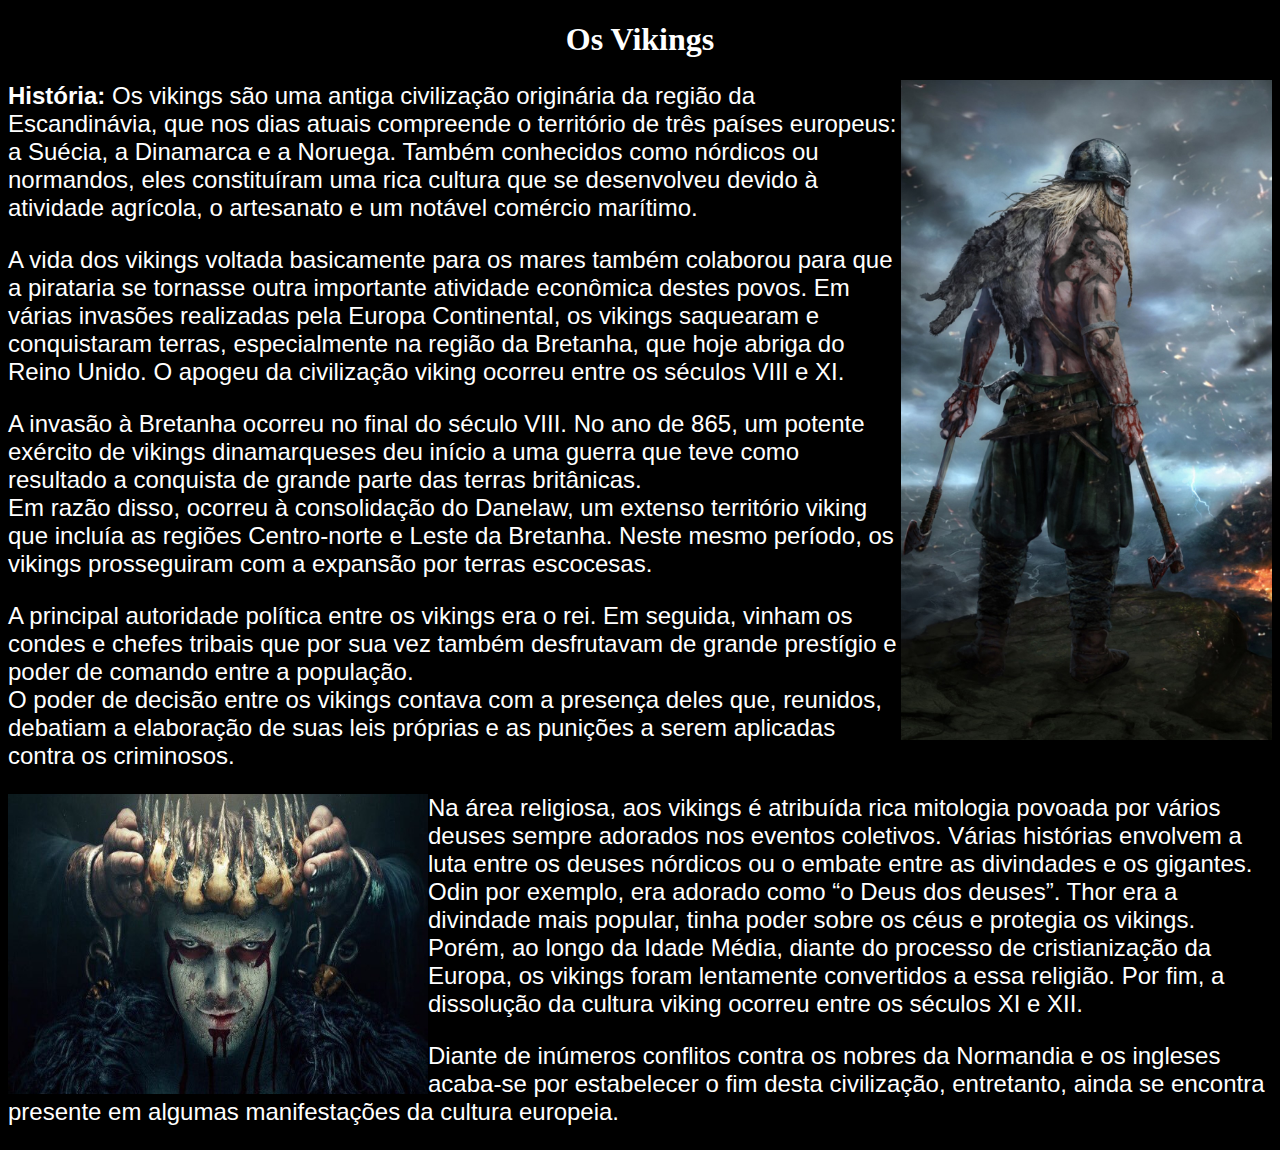
<file: projeto/index.html>
<!DOCTYPE html>
<html>
    <head>
        <title>Trabalho</title>
        <meta charset="UTF-8">
        <link rel="stylesheet" href="estilos.css">
    </head>
    <body bgcolor="black">
            <h1>Os Vikings</h1>
            <div id="img1">
                <img src="vikings.jpg">           
            </div>
            <p>     
                    <strong>História:</strong> 
                    Os vikings são uma antiga civilização originária da região da Escandinávia, que nos dias atuais 
                    compreende o território de três países europeus: a Suécia, a Dinamarca e a Noruega. 
                    Também conhecidos como nórdicos ou normandos, eles constituíram uma rica cultura que se 
                    desenvolveu devido à atividade agrícola, o artesanato e um notável comércio marítimo.
            </p>        
            <p>
                    A vida dos vikings voltada basicamente para os mares também colaborou para que a pirataria se 
                    tornasse outra importante atividade econômica destes povos. Em várias invasões realizadas pela 
                    Europa Continental, os vikings saquearam e conquistaram terras, especialmente na região da 
                    Bretanha, que hoje abriga do Reino Unido. O apogeu da civilização viking ocorreu entre os 
                    séculos VIII e XI.
            </p>
            <p>
                    A invasão à Bretanha ocorreu no final  do século VIII. No ano de 865, um potente exército de 
                    vikings dinamarqueses deu início a uma guerra que teve como resultado a conquista de grande 
                    parte das terras britânicas.<br>
                    Em razão disso, ocorreu à consolidação do Danelaw, um extenso 
                    território viking que incluía as regiões Centro-norte e Leste da Bretanha. Neste mesmo período,
                    os vikings prosseguiram com a expansão por terras escocesas.
            </p>
            <p>        
                    A principal autoridade política entre os vikings era o rei. Em seguida, vinham  os condes e 
                    chefes tribais que por sua vez também desfrutavam de grande prestígio e poder de comando entre 
                    a população.<br/> 
                    O poder de decisão entre os vikings contava com a presença deles que, reunidos, 
                    debatiam a elaboração de suas leis próprias e as punições a serem aplicadas contra os criminosos.
            </p>
            <div id="img2">
                <img src="ivar.jpg">
            </div>
            <p>
                    Na área religiosa, aos vikings é atribuída rica mitologia povoada por vários deuses sempre 
                    adorados nos eventos coletivos. Várias histórias envolvem a luta entre os deuses nórdicos ou o 
                    embate entre as divindades e os gigantes. Odin por exemplo,  era adorado como “o Deus dos deuses”. 
                    Thor era a divindade mais popular,  tinha poder sobre os céus e protegia os vikings. Porém, ao 
                    longo da Idade Média, diante do processo de cristianização da Europa, os vikings foram lentamente
                    convertidos a essa religião. Por fim, a dissolução da cultura viking ocorreu entre os séculos XI e XII.
            </p>
            <p>
                    Diante de inúmeros conflitos contra os nobres da Normandia e os ingleses acaba-se por 
                    estabelecer o fim desta civilização, entretanto, ainda se encontra presente em algumas manifestações 
                    da cultura europeia.
            </p>
    </body>
</html>
</file>
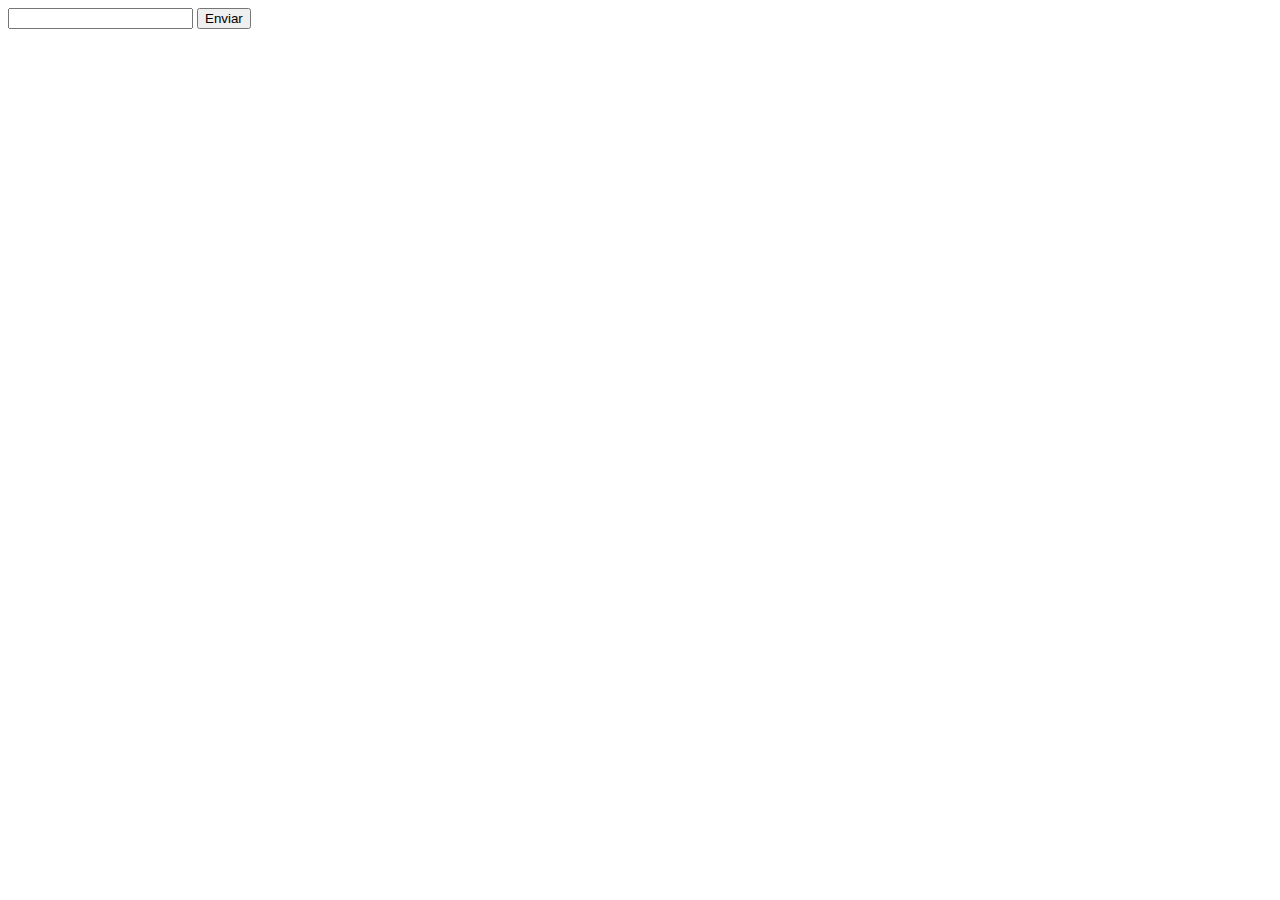
<file: get&post/get.html>
<!DOCTYPE html>
<!--
To change this license header, choose License Headers in Project Properties.
To change this template file, choose Tools | Templates
and open the template in the editor.
-->
<html>

<head>
    <title></title>
    <meta charset="UTF-8">
</head>

<body>
    <div>

        <form method="get" action="get.php" name="form1">
            <input type="text" name="nome" />
            <input type="submit" name="button" value="Enviar" />
        </form>
    </div>
</body>

</html>
</file>
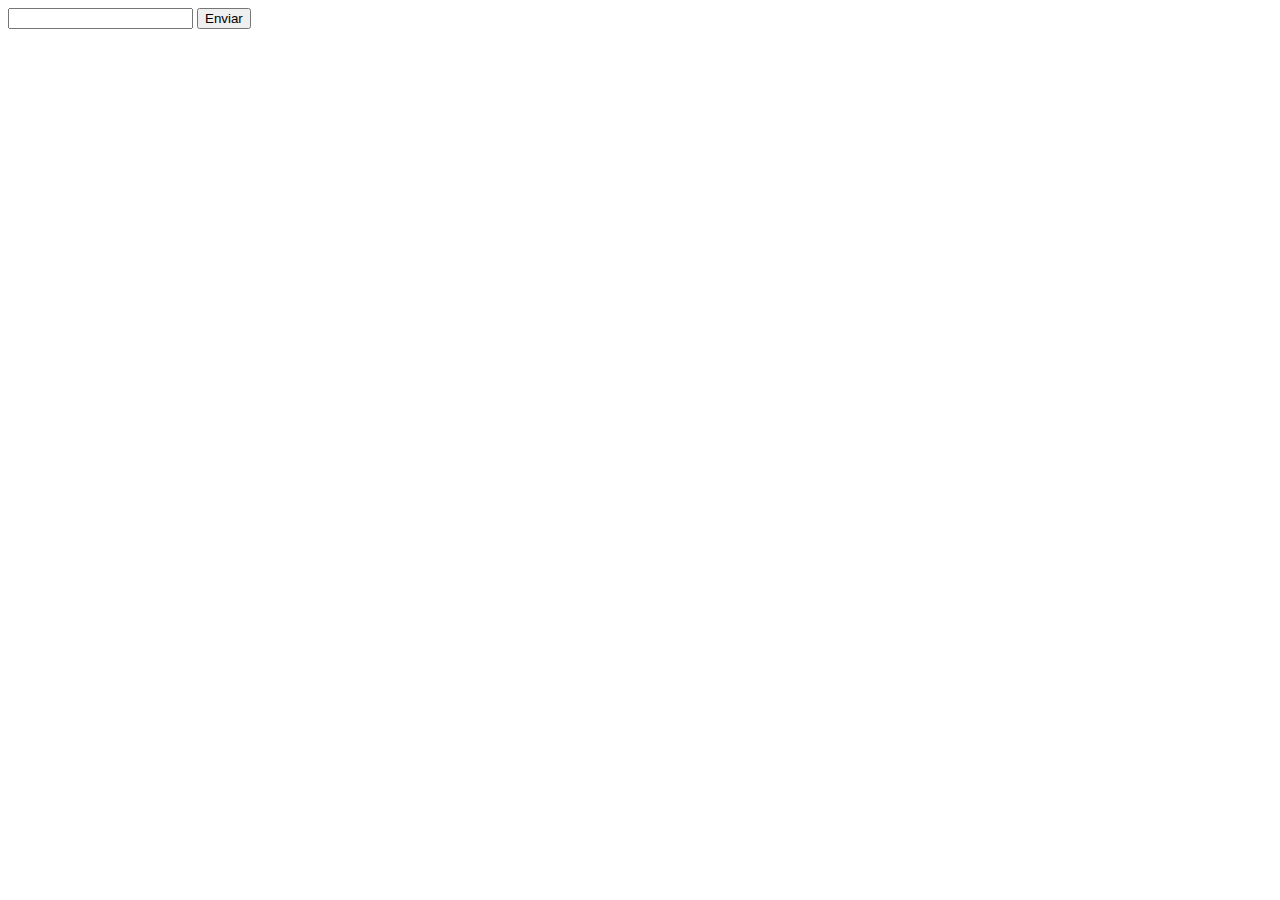
<file: get&post/post.html>
<!DOCTYPE html>
<!--
To change this license header, choose License Headers in Project Properties.
To change this template file, choose Tools | Templates
and open the template in the editor.
-->
<html>

<head>
    <title></title>
    <meta charset="UTF-8">
</head>

<body>
    <div>

        <form method="post" action="post.php" name="form1">
            <input type="text" name="nome" />
            <input type="submit" name="button" value="Enviar" />
        </form>
    </div>
</body>

</html>
</file>
<file: projeto/estilos.css>
body{
        color:white;
    }
    h1{
       text-align: center;
    }
    div#img1 img{
       widh: 500px; 
       height: 660px; 
       float: right; 
    }
    div#img2 img{
       float: left; 
       width: 420px; 
       height: 300px;
    }
    p{
       font-family:sans-serif;
       font-size: 18pt;
    }
</file>
